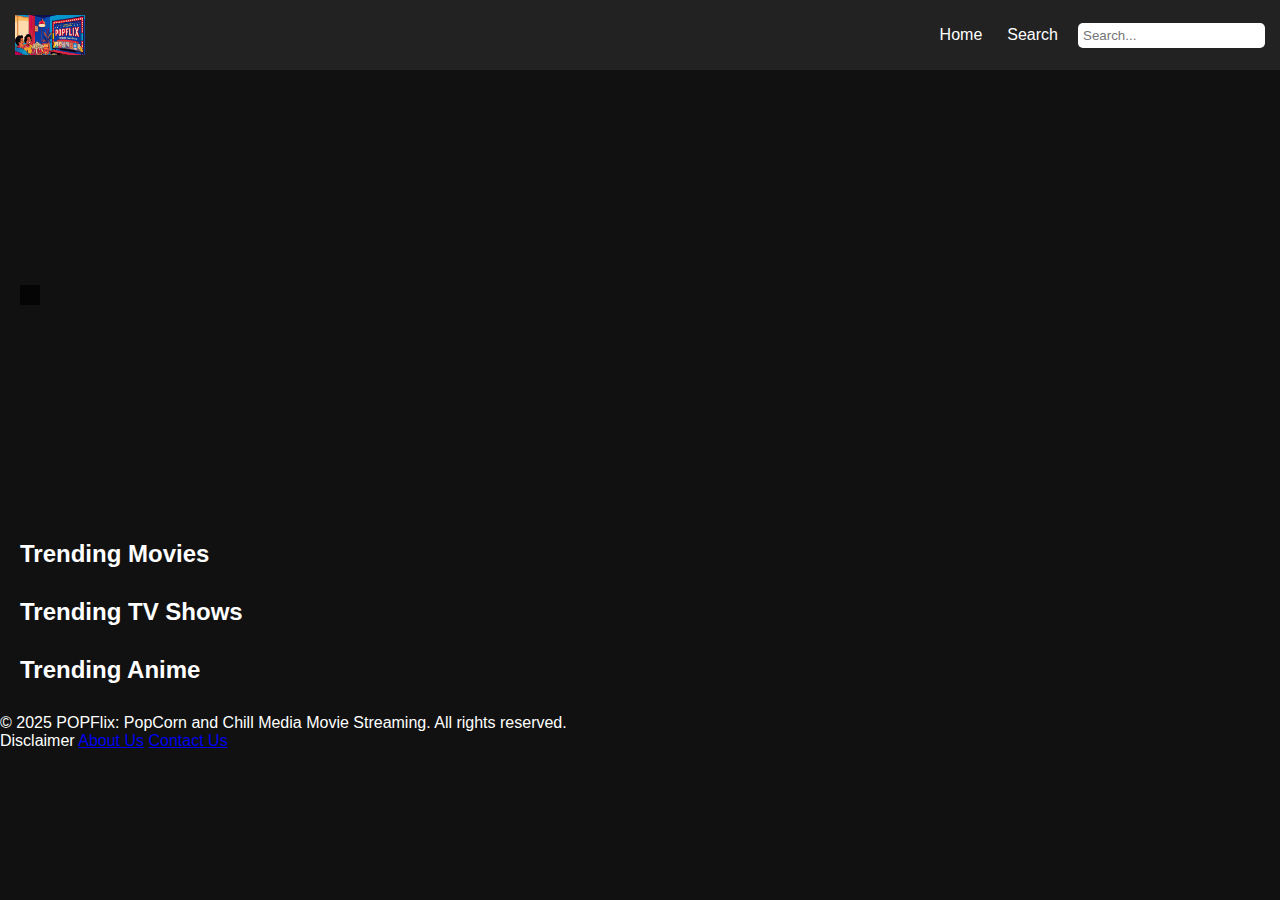
<file: new_index.html>
<!DOCTYPE html>
<html lang="en">
<head>
  <meta charset="UTF-8" />
  <meta name="viewport" content="width=device-width, initial-scale=1.0" />
  <title>POPFlix: PopCorn and Chill Media Movie Streaming</title>
  <meta name="description" content="POPFlix: PopCorn and Chill Media Movie Streaming">
  <meta name="keywords" content="Free, Movie, Download, Stream, Watch, Latest, TV Shows">
  <meta name="robots" content="index, follow">
  <link rel="icon" type="image/x-icon" href="favicon.ico">
  <link rel="stylesheet" href="css/home.css">
  <link rel="preload" href="css/home.css" as="style">
  <link rel="preload" href="js/home.js" as="script">
  <link rel="manifest" href="manifest.json">
  <link rel="stylesheet" href="https://cdnjs.cloudflare.com/ajax/libs/font-awesome/6.5.1/css/all.min.css">
  <script defer src="js/home.js"></script>
  <style>
    /* Enhanced popup style */
    .popup-overlay {
      display: none;
      position: fixed;
      top: 0; left: 0;
      width: 100vw;
      height: 100vh;
      background-color: rgba(0, 0, 0, 0.85);
      justify-content: center;
      align-items: center;
      z-index: 9999;
    }
    .popup-content {
      position: relative;
      width: 90%;
      max-width: 900px;
      aspect-ratio: 16 / 9;
      background: #000;
      border-radius: 12px;
      overflow: hidden;
    }
    .popup-content iframe {
      width: 100%;
      height: 100%;
      border: none;
    }
    .close-btn {
      position: absolute;
      top: 10px;
      right: 16px;
      font-size: 32px;
      color: #fff;
      font-weight: bold;
      cursor: pointer;
      z-index: 1001;
    }
  </style>
</head>
<body>
  <div class="navbar">
    <img src="popflix.jpg" alt="POPFlix Logo" height="100" width="70" />
    <div class="nav-links">
      <a href="index.html">Home</a>
      <a href="#Search">Search</a>
      <input type="text" class="search-bar" placeholder="Search..." aria-label="Search Movies and Shows" onfocus="openSearchModal()" />
    </div>
  </div>

  <div class="banner" id="banner">
    <h1 id="banner-title"></h1>
  </div>

  <div class="row">
    <h2>Trending Movies</h2>
    <div class="list" id="movies-list"></div>
  </div>

  <div class="row">
    <h2>Trending TV Shows</h2>
    <div class="list" id="tvshows-list"></div>
  </div>

  <div class="row">
    <h2>Trending Anime</h2>
    <div class="list" id="anime-list"></div>
  </div>

  <!-- Enhanced Video Popup -->
  <div id="video-popup" class="popup-overlay" onclick="if(event.target.id==='video-popup'){closePopup();}">
    <div class="popup-content">
      <span class="close-btn" onclick="closePopup()">&times;</span>
      <iframe id="popup-iframe" allowfullscreen></iframe>
    </div>
  </div>

  <div class="search-modal" id="search-modal">
    <span class="close" onclick="closeSearchModal()" style="color: red;">&times;</span>
    <input type="text" id="search-input" placeholder="Search for a movie or show..." oninput="searchTMDB()" />
    <div class="results" id="search-results"></div>
  </div>

  <footer class="footer">
    <div class="footer-content">
      <p>&copy; 2025 POPFlix: PopCorn and Chill Media Movie Streaming. All rights reserved.</p>
      <div class="footer-links">
        <a id="disclaimer-btn">Disclaimer</a>
        <a href="#">About Us</a>
        <a href="#">Contact Us</a>
      </div>
    </div>
  </footer>

  <!-- Disclaimer Modal -->
  <div id="disclaimer" class="modal">
    <div class="modal-content">
      <span class="close" id="close-modal">&times;</span>
      <h2>Disclaimer</h2>
      <p align="center">The content provided on this website is for entertainment purposes only... [truncated for brevity]</p>
    </div>
  </div>

  <script>
    // Popup functions
    function openPopup(item) {
      const id = item.id;
      const type = item.media_type || (item.name ? "tv" : "movie");
      const iframe = document.getElementById("popup-iframe");
      iframe.src = `https://vidsrc.to/embed/${type}/${id}`;
      document.getElementById("video-popup").style.display = "flex";
    }

    function closePopup() {
      document.getElementById("video-popup").style.display = "none";
      document.getElementById("popup-iframe").src = "";
    }

    // Disclaimer modal
    document.getElementById("disclaimer-btn").onclick = () => {
      document.getElementById("disclaimer").style.display = "block";
    };
    document.getElementById("close-modal").onclick = () => {
      document.getElementById("disclaimer").style.display = "none";
    };
    window.onclick = (event) => {
      if (event.target === document.getElementById("disclaimer")) {
        document.getElementById("disclaimer").style.display = "none";
      }
    };
  </script>
</body>
</html>
</file>
<file: css/home.css>
* { margin: 0; padding: 0; box-sizing: border-box; }
    body { font-family: Arial, sans-serif; background: #111; color: #fff; }

    .navbar {
      display: flex; justify-content: space-between; align-items: center;
      padding: 15px; background: #222;
    }

    .navbar img { height: 40px; }
    .nav-links { display: flex; align-items: center; gap: 15px; }
    .nav-links a { color: white; text-decoration: none; margin: 0 5px; }

    .search-bar {
      padding: 5px; border-radius: 5px; border: none;
    }

    .banner {
      height: 50vh;
      background-size: cover;
      display: flex;
      align-items: center;
      padding: 20px;
    }

    .banner h1 {
      background: rgba(0,0,0,0.7);
      padding: 10px;
    }

    .row {
      margin: 20px;
    }

    .row h2 {
      margin-bottom: 10px;
    }

    .list {
      display: flex;
      overflow-x: auto;
    }

    .list img {
      width: 150px;
      margin-right: 10px;
      cursor: pointer;
      border-radius: 5px;
      transition: transform 0.3s ease, filter 0.3s ease;
    }

    .list img:hover {
      transform: scale(1.05);
      filter: brightness(1.2);
      z-index: 2;
    }

    .modal {
      position: fixed;
      top: 0; left: 0;
      width: 100%; height: 95%;
      background: rgba(0,0,0,0.8);
      display: none;
      justify-content: center;
      align-items: center;
      z-index: 10;
    }

    .modal-content {
      background: #222;
      padding: 20px;
      width: 80%;
      max-width: 600px;
      text-align: center;
      position: relative;
    }

    .modal img {
      width: 50%;
      border-radius: 5px;
    }

    .stars { color: gold; }
    .close {
      position: absolute;
      top: 10px; right: 20px;
      cursor: pointer;
      font-size: 24px;
    }

    .server-selector {
      position: absolute;
      bottom: 10px; left: 10px;
    }

    .search-modal {
      position: fixed;
      top: 0; left: 0;
      width: 100%; height: 100%;
      background: rgba(0, 0, 0, 0.9);
      display: none;
      justify-content: center;
      align-items: center;
      flex-direction: column;
      z-index: 15;
    }

    .search-modal input {
      width: 300px;
      padding: 10px;
      border-radius: 5px;
      border: none;
      margin-bottom: 20px;
    }

    .search-modal .results {
      display: flex;
      flex-wrap: wrap;
      justify-content: center;
      gap: 10px;
    }

    .search-modal img {
      width: 120px;
      border-radius: 5px;
      cursor: pointer;
    }

    .search-modal .close {
      position: absolute;
      top: 20px;
      right: 30px;
      font-size: 30px;
    }
</file>
